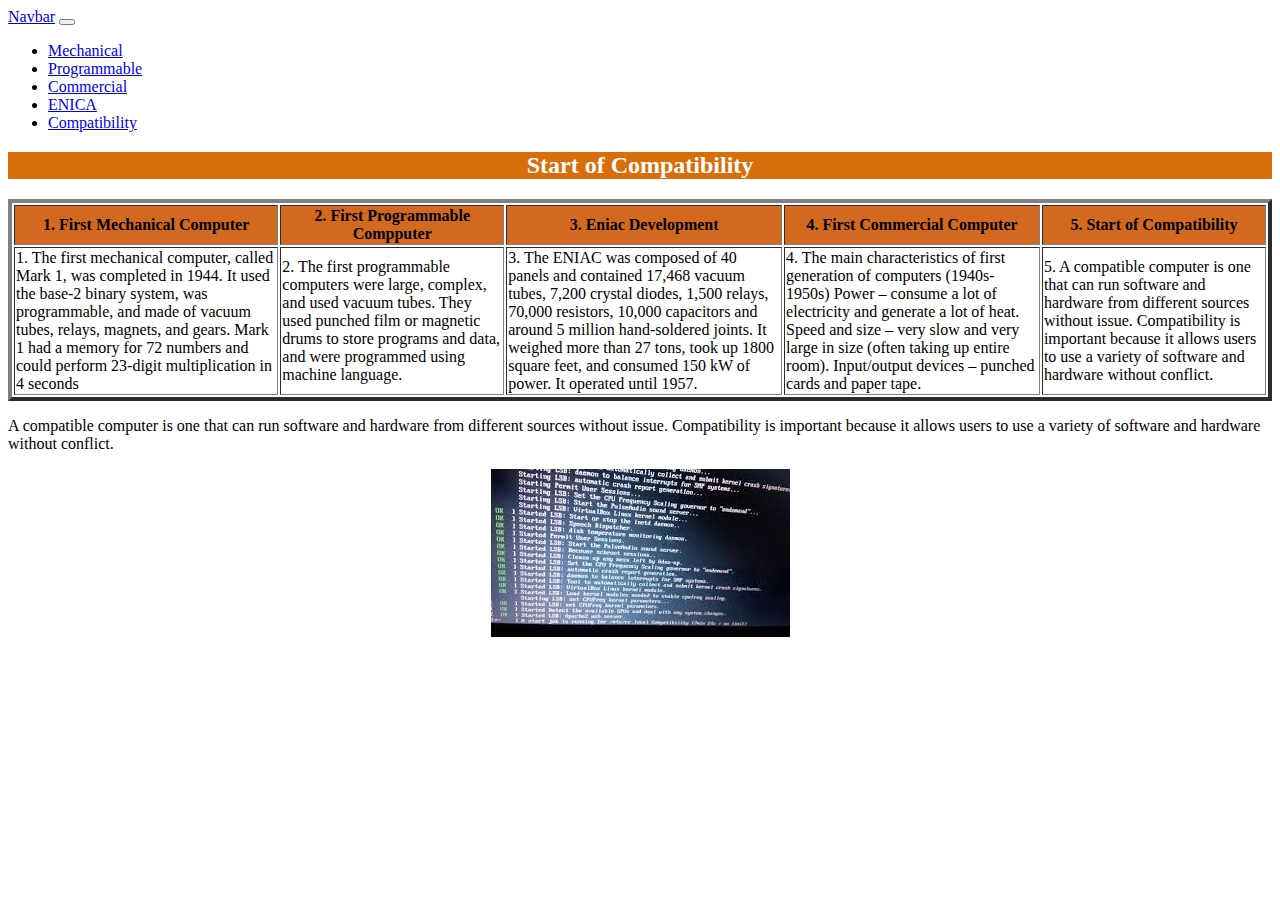
<file: Compatibility.html>
<!DOCTYPE html>
<html lang="en">
<head>
    <meta charset="UTF-8">
    <meta name="viewport" content="width=device-width, initial-scale=1.0">
    <title>Start of Compatibility</title>
    <link href="https://cdn.jsdelivr.net/npm/bootstrap@5.3.5/dist/css/bootstrap.min.css" rel="stylesheet" integrity="sha384-SgOJa3DmI69IUzQ2PVdRZhwQ+dy64/BUtbMJw1MZ8t5HZApcHrRKUc4W0kG879m7" crossorigin="anonymous">
    <link rel="stylesheet" type="text/css" href="style.css">
    <link rel="stylesheet" type="text/css" href="style.css">
    <style>
        h2{
            text-align: center;
        }
        img{
            text-align: center;
        }
    </style>
</head>
<body>
    <nav class="navbar navbar-expand-lg bg-primary">
        <div class="container-fluid">
          <a class="navbar-brand" href="index.html">Navbar</a>
          <button class="navbar-toggler" type="button" data-bs-toggle="collapse" data-bs-target="#navbarNav" aria-controls="navbarNav" aria-expanded="false" aria-label="Toggle navigation">
            <span class="navbar-toggler-icon"></span>
          </button>
          <div class="collapse navbar-collapse" id="navbarNav">
            <ul class="navbar-nav">
             
                
              <li class="nav-item">
                <a class="nav-link" href="Mechanical.html">Mechanical</a>
              </li>
              <li class="nav-item">
                <a class="nav-link" href="Programmable.html">Programmable</a>
              </li>
              <li class="nav-item">
                <a class="nav-link" href="Commercial.html">Commercial</a>
              </li>
              <li class="nav-item">
                <a class="nav-link" href="ENICA.html">ENICA</a>
              </li>
              <li class="nav-item">
                <a class="nav-link" href="Compatibility.html">Compatibility</a>
              </li>
             
              
            </ul>
          </div>
        </div>
      </nav>
    <h2 style="background-color: rgb(216, 110, 11); color: rgb(253, 253, 253);">Start of Compatibility</h2>
    
     
     <table border="4px">
        <tr class="mango">
            <th>1. First Mechanical Computer</th>
            <th>2. First Programmable Compputer</th>
            <th>3. Eniac Development</th>
            <th>4. First Commercial Computer</th>
            <th>5. Start of Compatibility </th>
        </tr>
        <tr>
            <td>1. The first mechanical computer, called Mark 1, was completed in 1944. It used the base-2 binary system, was programmable, and made of vacuum tubes, relays, magnets, and gears. Mark 1 had a memory for 72 numbers and could perform 23-digit multiplication in 4 seconds</td>
            <td>2. The first programmable computers were large, complex, and used vacuum tubes. They used punched film or magnetic drums to store programs and data, and were programmed using machine language. </td>
            <td>3. The ENIAC was composed of 40 panels and contained 17,468 vacuum tubes, 7,200 crystal diodes, 1,500 relays, 70,000 resistors, 10,000 capacitors and around 5 million hand-soldered joints. It weighed more than 27 tons, took up 1800 square feet, and consumed 150 kW of power. It operated until 1957.</td>
            <td>4. The main characteristics of first generation of computers (1940s-1950s) Power – consume a lot of electricity and generate a lot of heat. Speed and size – very slow and very large in size (often taking up entire room). Input/output devices – punched cards and paper tape.</td>
            <td>5. A compatible computer is one that can run software and hardware from different sources without issue. Compatibility is important because it allows users to use a variety of software and hardware without conflict. </td>
        </tr>
    </table>
    <div class="container">
        <div class="row">
            <div class="col-6">
<p>
    
    A compatible computer is one that can run software and hardware from different sources without issue. Compatibility is important because it allows users to use a variety of software and hardware without conflict.
</p>
            </div>
            <div class="col-6">
                <center>
                <img src="[data-uri]">
                </center> 
            </div>
        </div>
    </div>
</body>
</html>
</file>
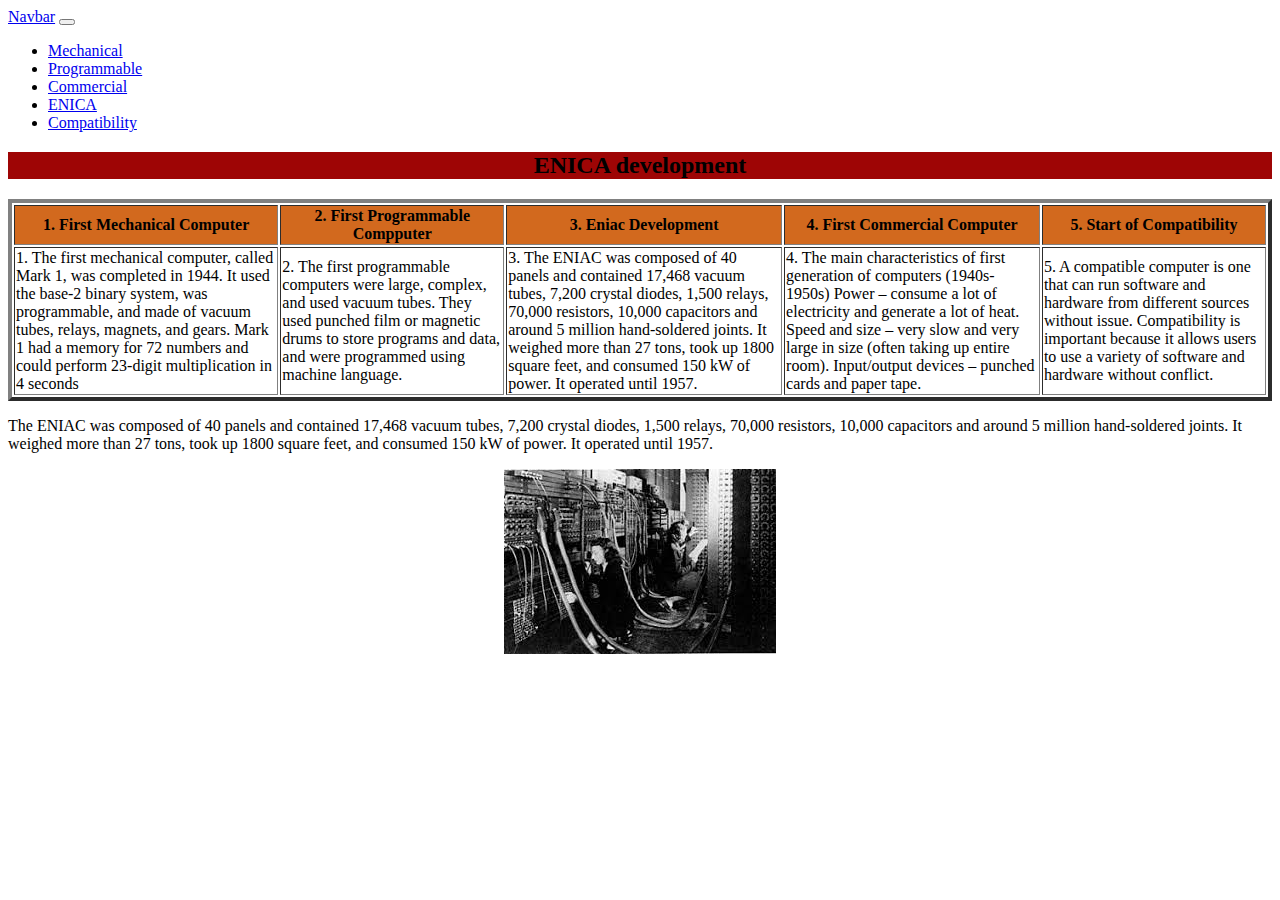
<file: ENICA.html>
<!DOCTYPE html>
<html lang="en">
<head>
    <meta charset="UTF-8">
    <meta name="viewport" content="width=device-width, initial-scale=1.0">
    <title>ENICA development</title>
    <link href="https://cdn.jsdelivr.net/npm/bootstrap@5.3.5/dist/css/bootstrap.min.css" rel="stylesheet" integrity="sha384-SgOJa3DmI69IUzQ2PVdRZhwQ+dy64/BUtbMJw1MZ8t5HZApcHrRKUc4W0kG879m7" crossorigin="anonymous">
    <link rel="stylesheet" type="text/css" href="style.css">
    <link rel="stylesheet" type="text/css" href="style.css">
    <style>
        h2{
            text-align: center;
        }
        img{
            text-align: center;
        }
    </style>
</head>
<body>
    <nav class="navbar navbar-expand-lg bg-primary">
        <div class="container-fluid">
          <a class="navbar-brand" href="index.html">Navbar</a>
          <button class="navbar-toggler" type="button" data-bs-toggle="collapse" data-bs-target="#navbarNav" aria-controls="navbarNav" aria-expanded="false" aria-label="Toggle navigation">
            <span class="navbar-toggler-icon"></span>
          </button>
          <div class="collapse navbar-collapse" id="navbarNav">
            <ul class="navbar-nav">
             
                
              <li class="nav-item">
                <a class="nav-link" href="Mechanical.html">Mechanical</a>
              </li>
              <li class="nav-item">
                <a class="nav-link" href="Programmable.html">Programmable</a>
              </li>
              <li class="nav-item">
                <a class="nav-link" href="Commercial.html">Commercial</a>
              </li>
              <li class="nav-item">
                <a class="nav-link" href="ENICA.html">ENICA</a>
              </li>
              <li class="nav-item">
                <a class="nav-link" href="Compatibility.html">Compatibility</a>
              </li>
             
              
            </ul>
          </div>
        </div>
      </nav>
    <h2 style="background-color: #9e0505; color: rgb(0, 0, 0);">ENICA development</h2>
    <center>
        </center>

    <a href="https://en.wikipedia.org/wiki/ENIAC"></a>
    <table border="4px">
        <tr class="mango">
            <th>1. First Mechanical Computer</th>
            <th>2. First Programmable Compputer</th>
            <th>3. Eniac Development</th>
            <th>4. First Commercial Computer</th>
            <th>5. Start of Compatibility </th>
        </tr>
        <tr>
            <td>1. The first mechanical computer, called Mark 1, was completed in 1944. It used the base-2 binary system, was programmable, and made of vacuum tubes, relays, magnets, and gears. Mark 1 had a memory for 72 numbers and could perform 23-digit multiplication in 4 seconds</td>
            <td>2. The first programmable computers were large, complex, and used vacuum tubes. They used punched film or magnetic drums to store programs and data, and were programmed using machine language. </td>
            <td>3. The ENIAC was composed of 40 panels and contained 17,468 vacuum tubes, 7,200 crystal diodes, 1,500 relays, 70,000 resistors, 10,000 capacitors and around 5 million hand-soldered joints. It weighed more than 27 tons, took up 1800 square feet, and consumed 150 kW of power. It operated until 1957.</td>
            <td>4. The main characteristics of first generation of computers (1940s-1950s) Power – consume a lot of electricity and generate a lot of heat. Speed and size – very slow and very large in size (often taking up entire room). Input/output devices – punched cards and paper tape.</td>
            <td>5. A compatible computer is one that can run software and hardware from different sources without issue. Compatibility is important because it allows users to use a variety of software and hardware without conflict. </td>
        </tr>
    </table>
    <div class="container">
        <div class="row">
            <div class="col-2">
<p>
    The ENIAC was composed of 40 panels and contained 17,468 vacuum tubes, 7,200 crystal diodes, 1,500 relays, 70,000 resistors, 10,000 capacitors and around 5 million hand-soldered joints. It weighed more than 27 tons, took up 1800 square feet, and consumed 150 kW of power. It operated until 1957.
</p>
            </div>
            <div class="col-2">
                <center>
                <img src="[data-uri]"alt="">
                </center>
            </div>
        </div>
    </div>
</body>
</html>
</file>
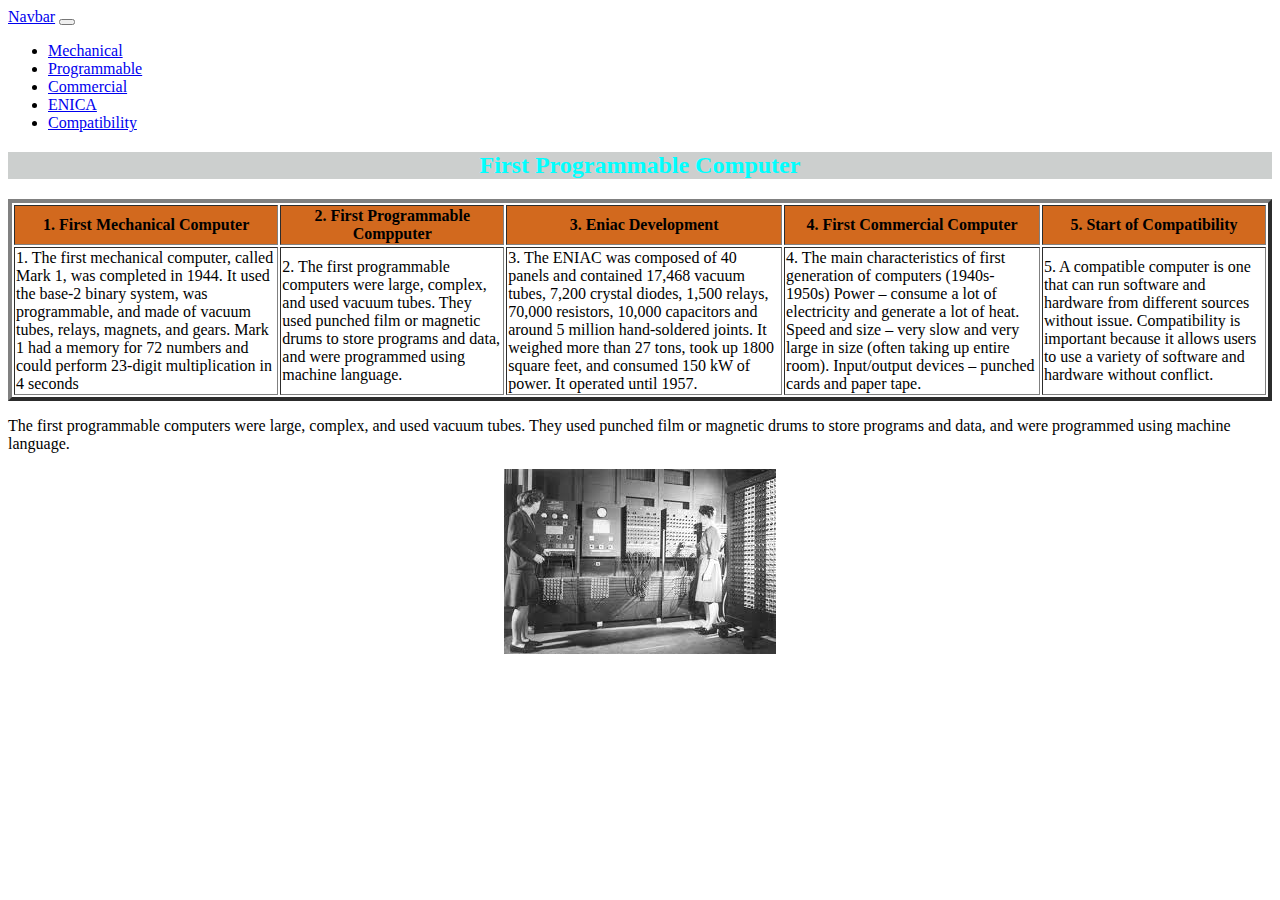
<file: Programmable.html>
<!DOCTYPE html>
<html lang="en">
<head>
    <meta charset="UTF-8">
    <meta name="viewport" content="width=device-width, initial-scale=1.0">
    <title>First Programmable Computer</title>
    <link href="https://cdn.jsdelivr.net/npm/bootstrap@5.3.5/dist/css/bootstrap.min.css" rel="stylesheet" integrity="sha384-SgOJa3DmI69IUzQ2PVdRZhwQ+dy64/BUtbMJw1MZ8t5HZApcHrRKUc4W0kG879m7" crossorigin="anonymous">
    <link rel="stylesheet" type="text/css" href="style.css">
    <link rel="stylesheet" type="text/css" href="style.css">
    <style>
        h2{
            text-align: center;
        }
    </style>
</head>
<body>
    <nav class="navbar navbar-expand-lg bg-primary">
        <div class="container-fluid">
          <a class="navbar-brand" href="index.html">Navbar</a>
          <button class="navbar-toggler" type="button" data-bs-toggle="collapse" data-bs-target="#navbarNav" aria-controls="navbarNav" aria-expanded="false" aria-label="Toggle navigation">
            <span class="navbar-toggler-icon"></span>
          </button>
          <div class="collapse navbar-collapse" id="navbarNav">
            <ul class="navbar-nav">
             
                
              <li class="nav-item">
                <a class="nav-link" href="Mechanical.html">Mechanical</a>
              </li>
              <li class="nav-item">
                <a class="nav-link" href="Programmable.html">Programmable</a>
              </li>
              <li class="nav-item">
                <a class="nav-link" href="Commercial.html">Commercial</a>
              </li>
              <li class="nav-item">
                <a class="nav-link" href="ENICA.html">ENICA</a>
              </li>
              <li class="nav-item">
                <a class="nav-link" href="Compatibility.html">Compatibility</a>
              </li>
             
              
            </ul>
          </div>
        </div>
      </nav>
    <h2 style="background-color: rgb(204, 207, 206); color: rgb(0, 255, 255);">First Programmable Computer</h2>
    <center>
       
    </center>
   
   <table border="4px">
    <tr class="mango">
        <th>1. First Mechanical Computer</th>
        <th>2. First Programmable Compputer</th>
        <th>3. Eniac Development</th>
        <th>4. First Commercial Computer</th>
        <th>5. Start of Compatibility </th>
    </tr>
    <tr>
        <td>1. The first mechanical computer, called Mark 1, was completed in 1944. It used the base-2 binary system, was programmable, and made of vacuum tubes, relays, magnets, and gears. Mark 1 had a memory for 72 numbers and could perform 23-digit multiplication in 4 seconds</td>
        <td>2. The first programmable computers were large, complex, and used vacuum tubes. They used punched film or magnetic drums to store programs and data, and were programmed using machine language. </td>
        <td>3. The ENIAC was composed of 40 panels and contained 17,468 vacuum tubes, 7,200 crystal diodes, 1,500 relays, 70,000 resistors, 10,000 capacitors and around 5 million hand-soldered joints. It weighed more than 27 tons, took up 1800 square feet, and consumed 150 kW of power. It operated until 1957.</td>
        <td>4. The main characteristics of first generation of computers (1940s-1950s) Power – consume a lot of electricity and generate a lot of heat. Speed and size – very slow and very large in size (often taking up entire room). Input/output devices – punched cards and paper tape.</td>
        <td>5. A compatible computer is one that can run software and hardware from different sources without issue. Compatibility is important because it allows users to use a variety of software and hardware without conflict. </td>
    </tr>
</table>
<div class="container">
    <div class="row">
        <div class="col-2">
<p>
    The first programmable computers were large, complex, and used vacuum tubes. They used punched film or magnetic drums to store programs and data, and were programmed using machine language.
</p>
        </div>
        <div class="col-2">
            <center>
            <img src="[data-uri]" alt="">
            </center>
        </div>
    </div>
</div>
</body>
</html>
</file>
<file: style.css>
h2 {
    background-color: brown;
    color: bisque;
}
.mango{
    background-color: chocolate;
}
#peach {
    background-color: blanchedalmond;
}
#orange{
    background-color: black;
}
#fred{
    background-color: cadetblue;
}
#pop{
    background-color: black;
}
</file>
